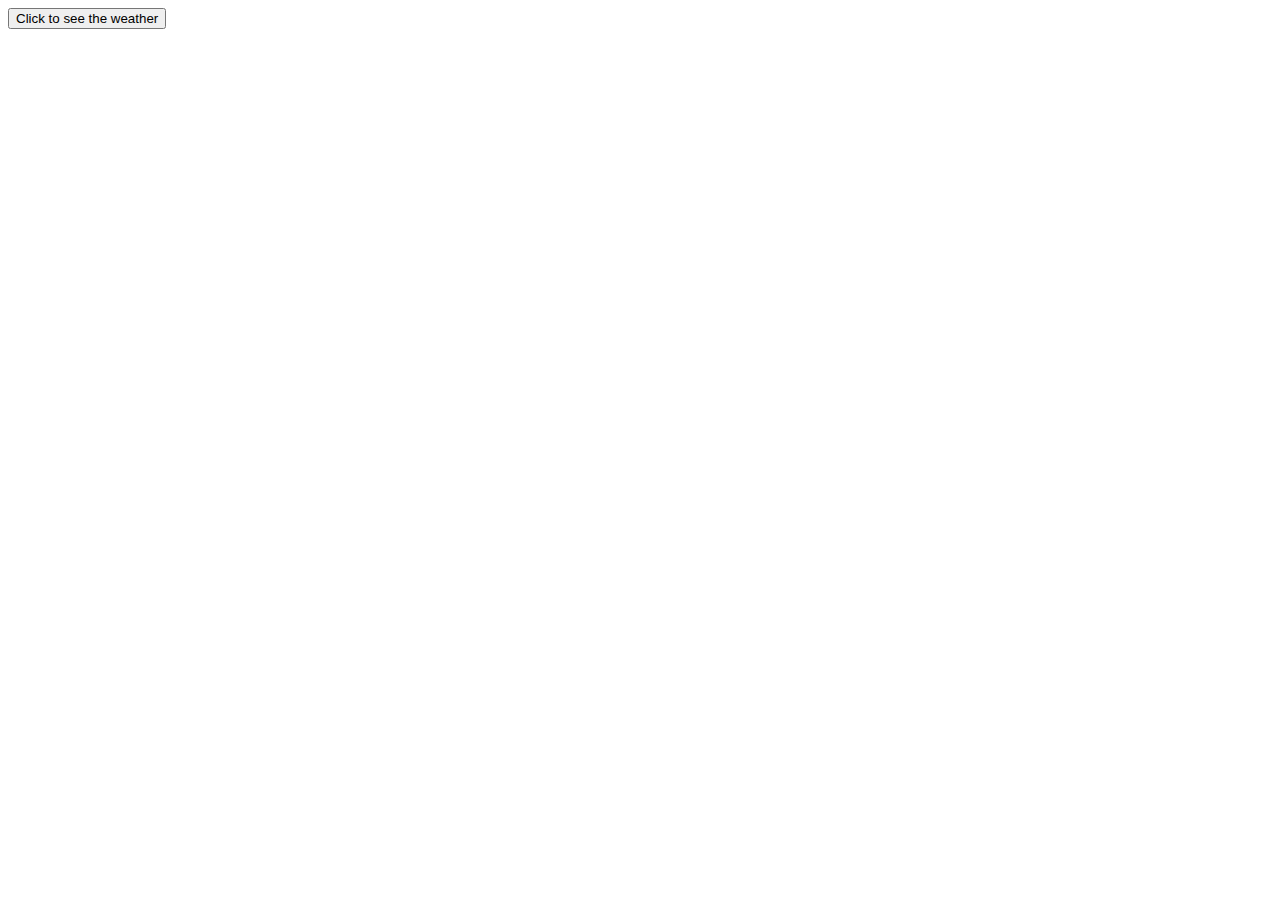
<file: DemoWithJs_Api/StoreDemoUi/wwwroot/index.html>
<html lang="en">

<head>
  <meta charset="UTF-8">
  <meta http-equiv="X-UA-Compatible" content="IE=edge">
  <meta name="viewport" content="width=device-width, initial-scale=1.0">
  <title>Document</title>
</head>

<body>

  <button class='weatherlist'> Click to see the weather</button>




</body>

</html>
</file>
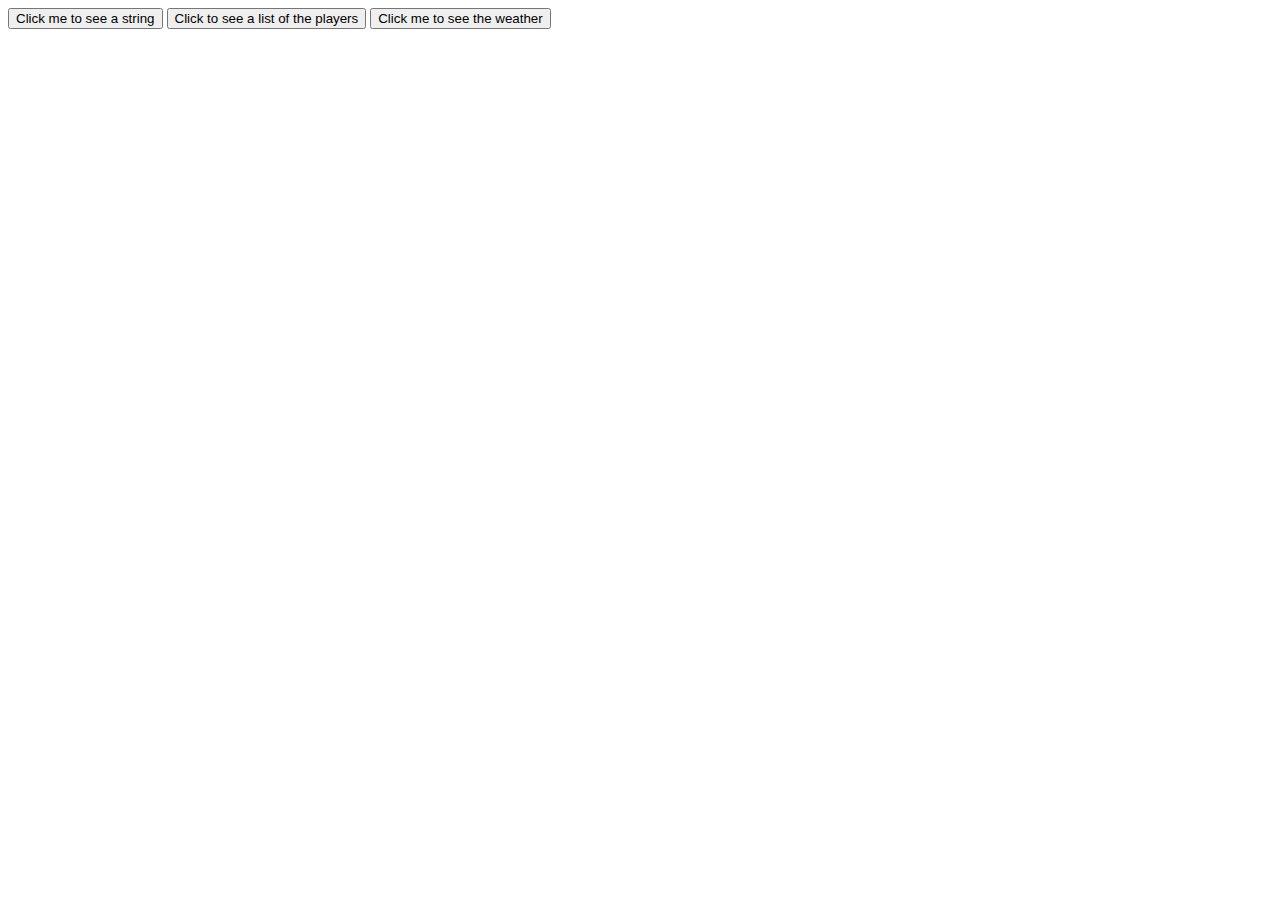
<file: projects/project_1Rework/StoreAppApiMarksWay/wwwroot/index.html>
﻿<!DOCTYPE html>
<html lang="en">

<head>
    <meta charset="UTF-8">
    <meta http-equiv="X-UA-Compatible" content="IE=edge">
    <meta name="viewport" content="width=device-width, initial-scale=1.0">
    <title>Document</title>
</head>

<body>
    <button class="randombutton">Click me to see a string</button>
    <button class="seeplayers" onclick="SeePlayers()">Click to see a list of the players</button>

    <button class="weatherlist">Click me to see the weather</button>
    <div class="listofcustomers">

    </div>
    <script src="index.js"></script>
</body>

</html>
</file>
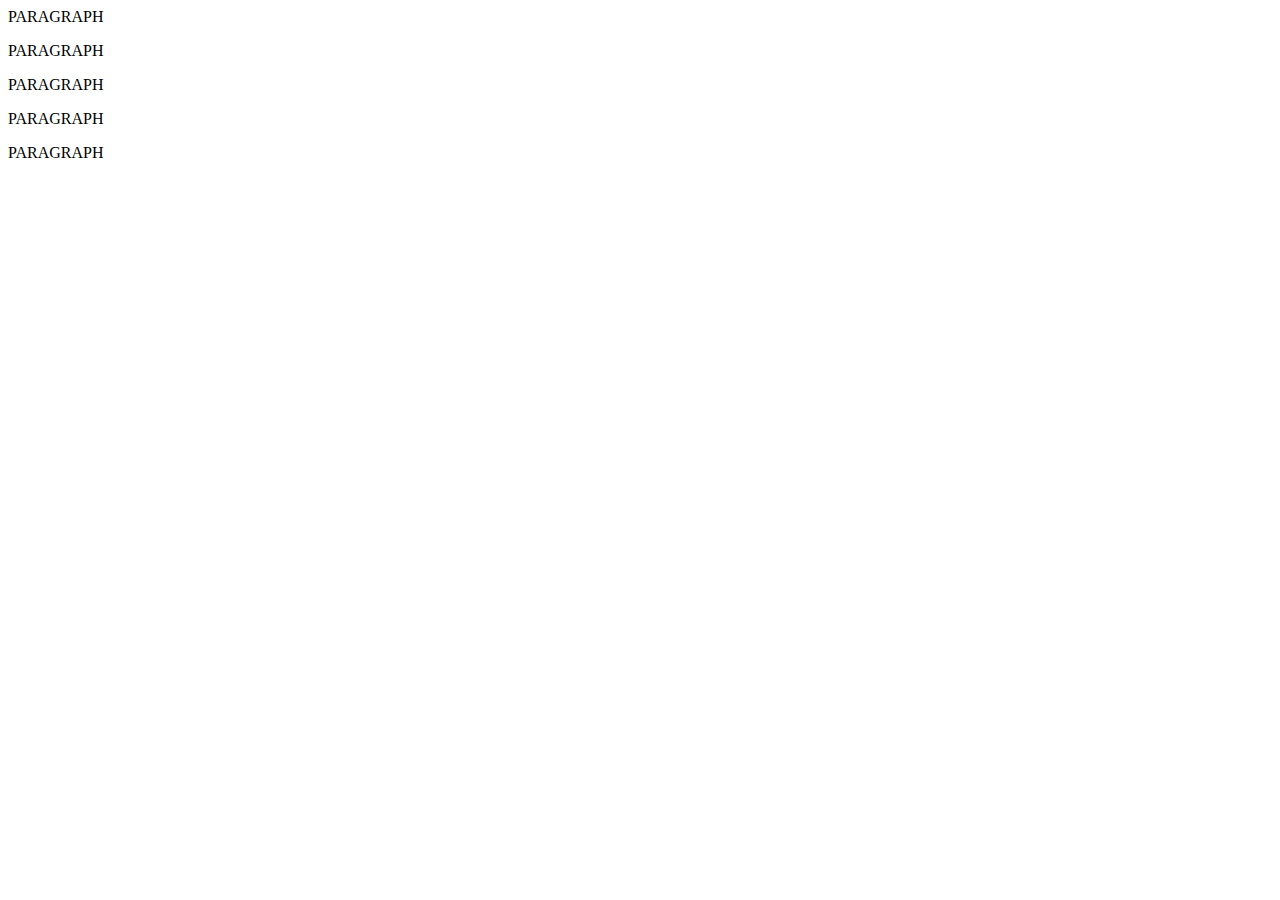
<file: AJAX_DEMO/AjaxDemo.html>
<html lang="en">

<head>
  <meta charset="UTF-8">
  <meta http-equiv="X-UA-Compatible" content="IE=edge">
  <meta name="viewport" content="width=device-width, initial-scale=1.0">
  <title>AJAXDEMO</title>
</head>

<body>

  <p> PARAGRAPH</p>
  <p> PARAGRAPH</p>
  <p> PARAGRAPH</p>
  <p> PARAGRAPH</p>
  <p> PARAGRAPH</p>
  <script src="AjaxDemo.js"></script>
</body>

</html>
</file>
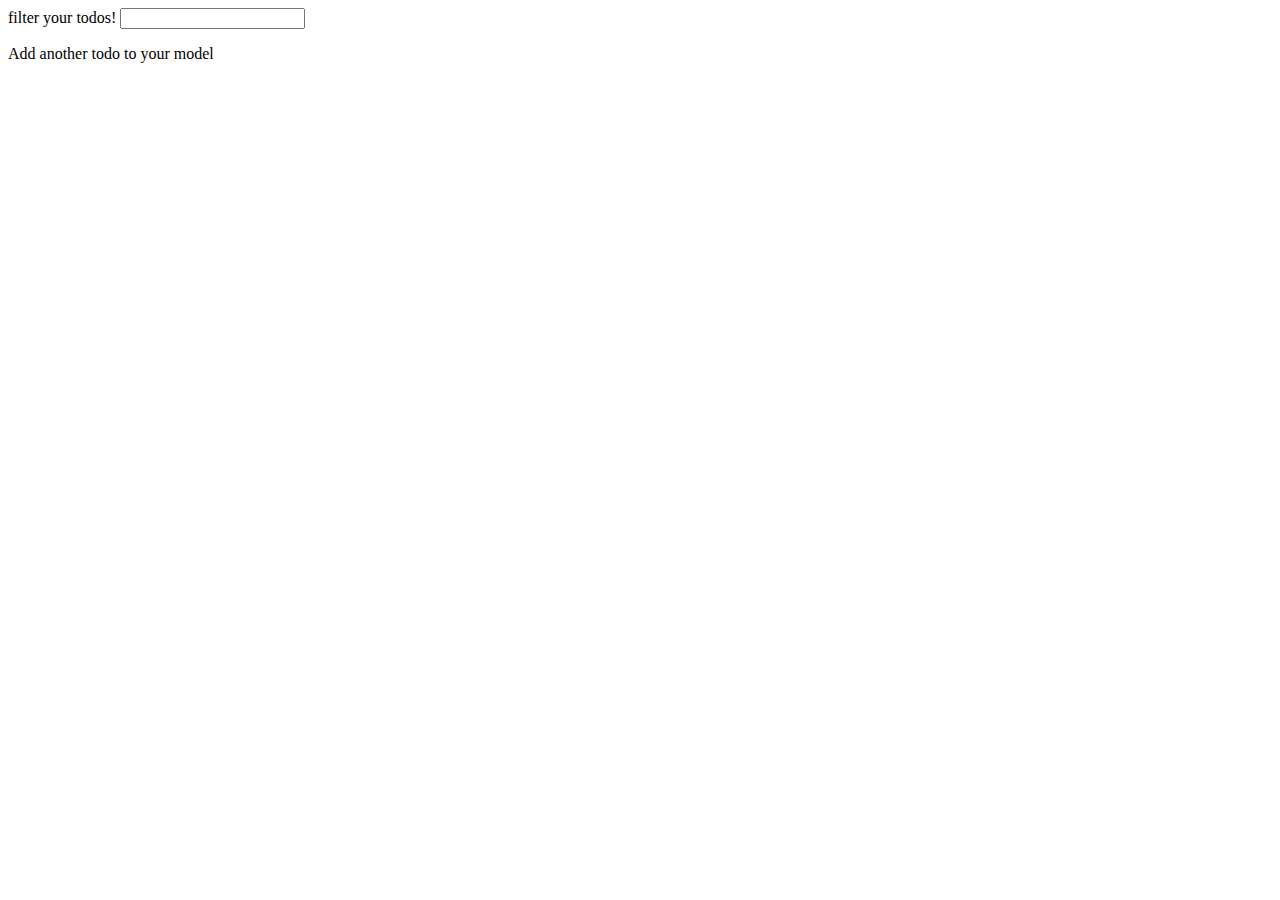
<file: html_css_demos/DomDemo.html>
<html lang="en">

<head>
  <meta charset="UTF-8">
  <meta http-equiv="X-UA-Compatible" content="IE=edge">
  <meta name="viewport" content="width=device-width, initial-scale=1.0">
  <title>Document</title>
</head>

<body>
  <form class="searchtodos">
    <label for="searchtodos">filter your todos!</label>
    <input class="searchTerm" type="text" name="searchtodos">
  </form>
  <form class="addtodo">
    <label for="addtodos">Add another todo to your model</label>


  </form>

  <script src="DomDemo.js"></script>
</body>


</html>
</file>
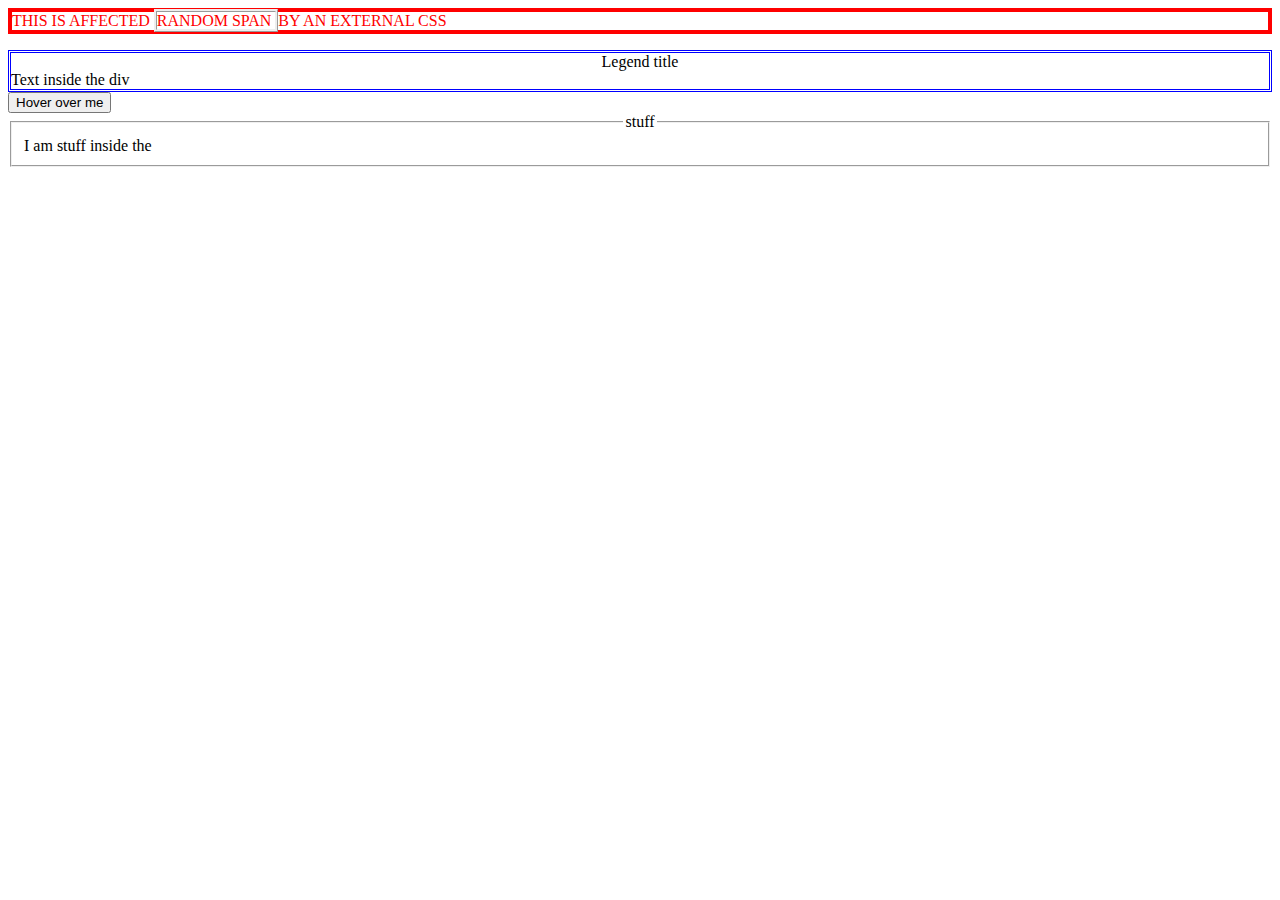
<file: html_css_demos/Html_Css_JS_Demo.html>
<html lang="en">

<head>
  <meta charset="UTF-8">
  <meta http-equiv="X-UA-Compatible" content="IE=edge">
  <meta name="viewport" content="width=device-width, initial-scale=1.0">
  <link rel="stylesheet" type="text/css" href="CssPractice.css">
  <title>Document</title>
</head>

<body>

  <p>This is affected <span>Random span </span>by an external css</p>

  <div>
    <legend>Legend title</legend>
    Text inside the div
  </div>

  <button>Hover over me </button>

  <fieldset>
    <legend>stuff</legend>
    I am stuff inside the
  </fieldset>



  <script src="function.js"></script>
</body>

</html>
</file>
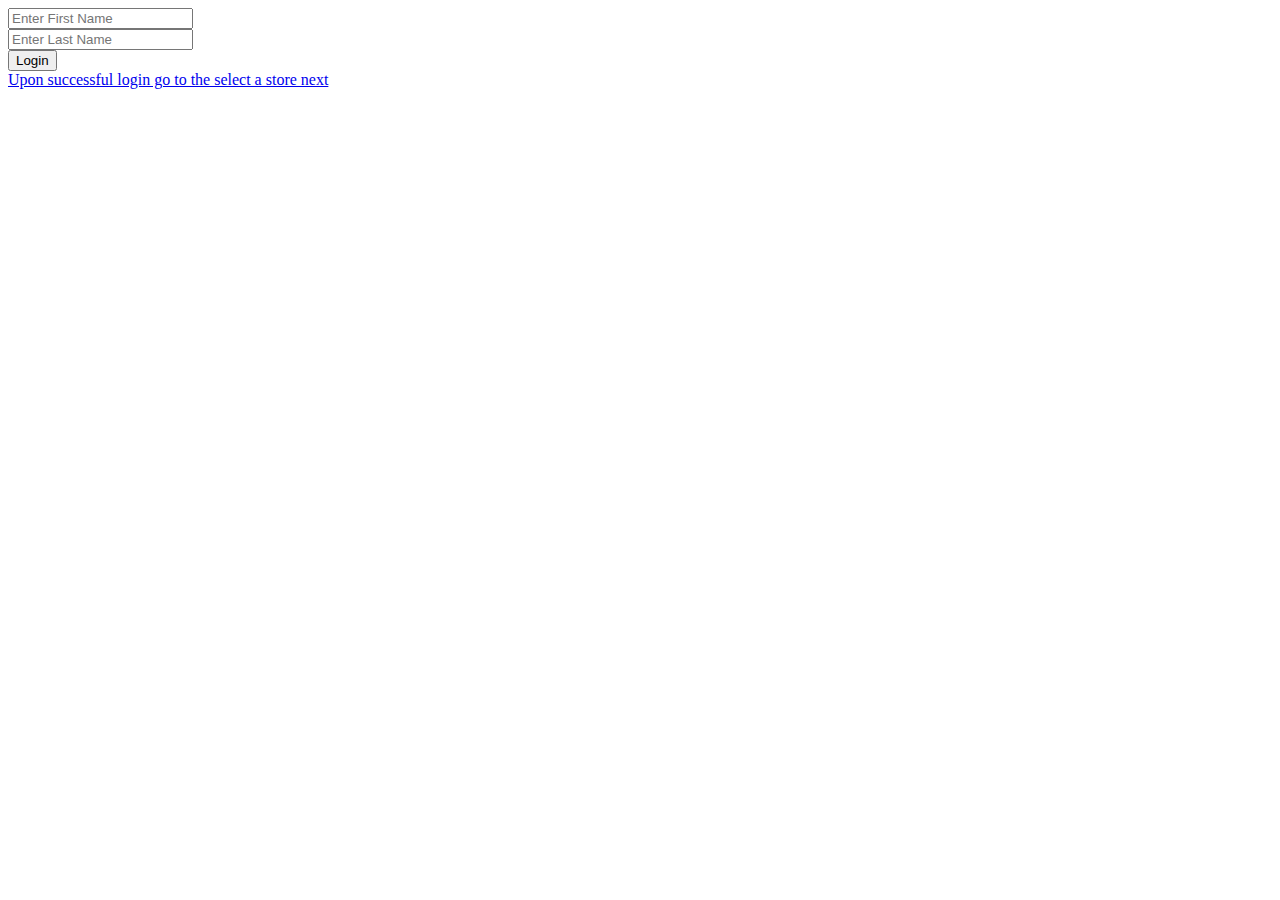
<file: projects/project_1/StoreWebApi/wwwroot/loginPage.html>
﻿<!DOCTYPE html>
<html>
<head>
    <meta charset="utf-8" />
    <title></title>
</head>
<body>
    <form action="javascript:void(0);" method="POST" onsubmit="validateLogin()">
        <input type="text" id="CustomerFname" placeholder="Enter First Name"> <br>
        <input type="text" id="CustomerLname" placeholder="Enter Last Name"> <br />
        <input type="submit" value="Login">
    </form>
    <a href="StoreSelectorPage.html">Upon successful login go to the select a store next</a>

    <script src="js/site.js" asp-append-version="true"></script>
</body>
</html>
</file>
<file: html_css_demos/CssPractice.css>
p{
  text-align: left;
  text-transform: uppercase;
  color: red;
  border-style: solid;
  border-top: -10px;
  border-width: 4px;
  border-radius: -1px;
  
}
p:hover{
  border-color: brown;
  color:blue;
  font-style: italic;
}
div{
  border-color: blue;
  border-style: double;
  
}
span{
  color: red;
  border-style: ridge;
  border-radius: 0%;
}
form{
  border-top: dotted;
}
b{

}

button:hover{
  font-style: italic;
  font-family: "Comic Sans ms";
  color: Red;
  background-color: black;
  
}
legend{
  text-align: center;
}


#id:nth-child(3):hover{
  font-style: italic;
}

th::before{
  content: "Stuff is here";
}
</file>
